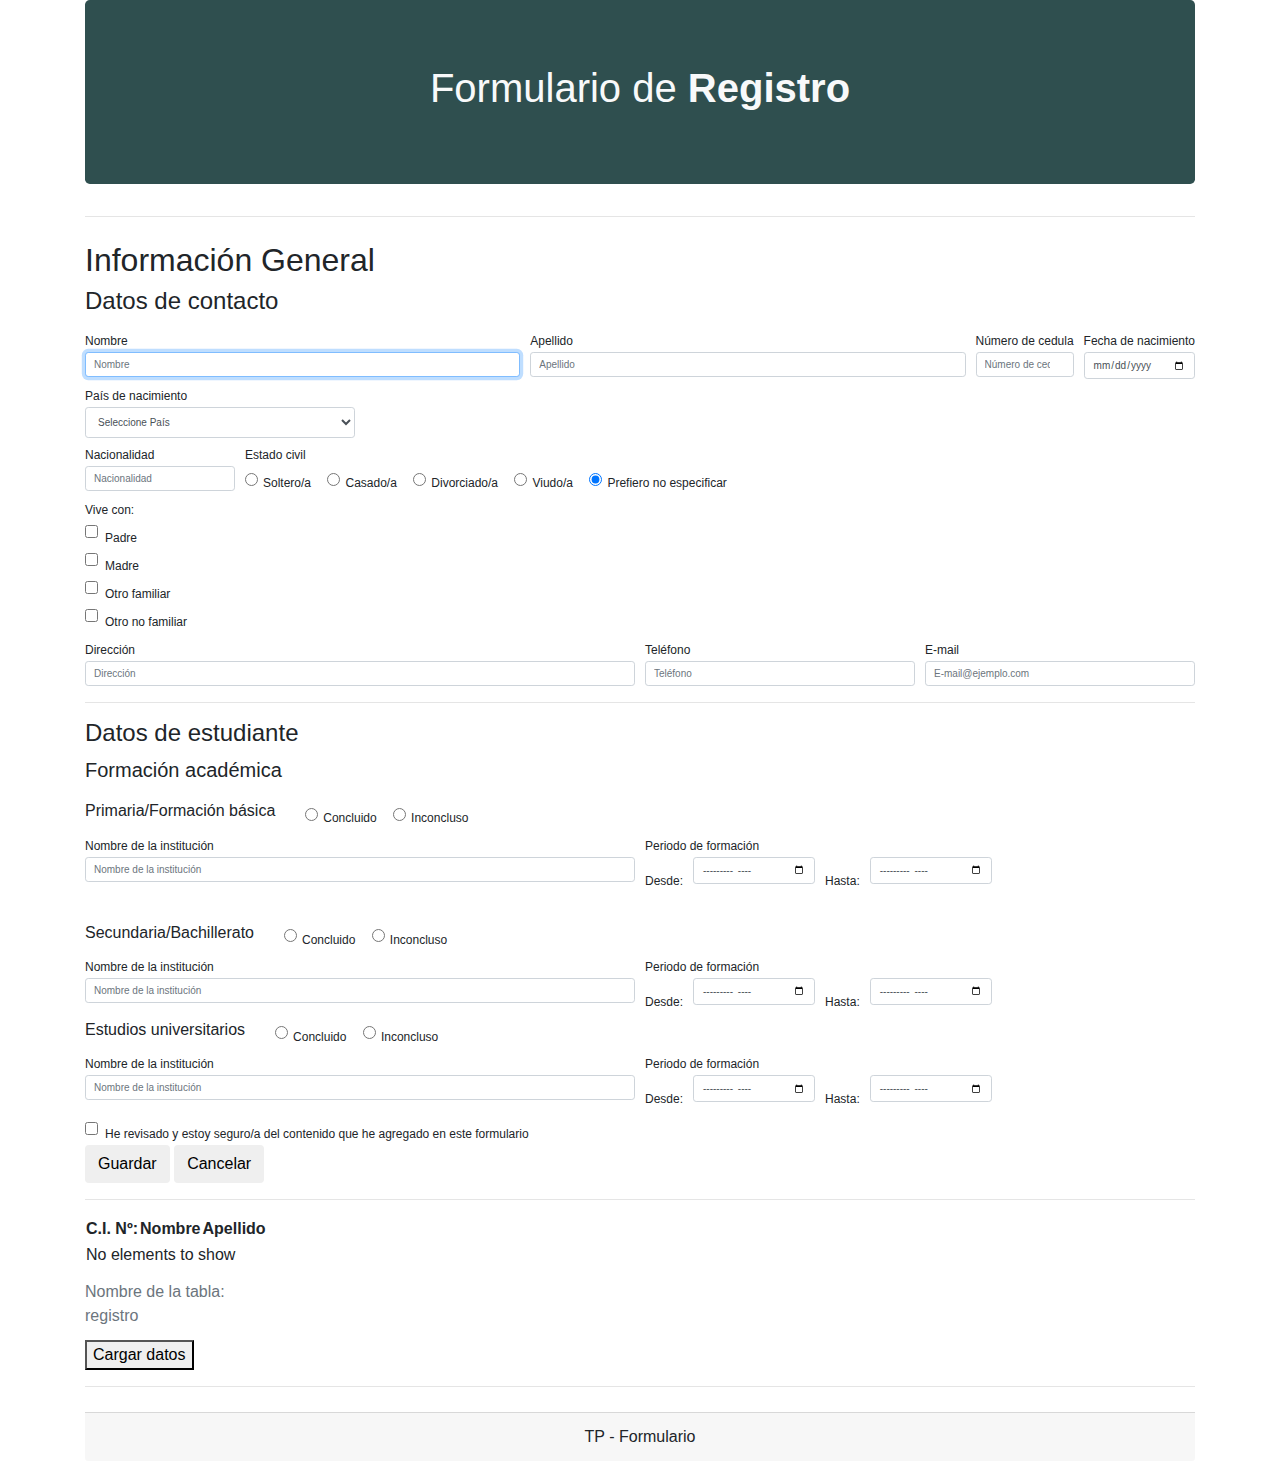
<file: public_html/index.html>
<!DOCTYPE html>
<!--
TP - Cristhian
Formulario web - Indicadores
Crear un formulario para ser implementado en otro proyecto.
Validar con los tipos de datos para cada formulario.
Cargar datos comúnmente manejados: Nombres, CI, Teléfono, Mail.
Tener en cuenta:
    Eventos,
    AJAX,
    Tipos de formulario
    Revisión de los datos enviados (POST).
    Debe ser responsivo
-->
<!--
Utilizo Bootstrap 4 para facilitar el diseño responsive y
utilizo la configuración de proyectos anteriores
-->
<html>
    <head>
        <title>Formulario Web</title>
        <meta charset="UTF-8">
        <meta name="viewport" content="width=device-width, initial-scale=1.0">
        <link rel="icon" type="image/png" href="img/copied-favicon.ico"/>
        <!-- =========================================================================================== -->
        <!-- Bootstrap 4 CDN -->
        <link rel="stylesheet" href="https://maxcdn.bootstrapcdn.com/bootstrap/4.0.0/css/bootstrap.min.css">
        <!-- jQuery library -->
        <script src="https://ajax.googleapis.com/ajax/libs/jquery/3.3.1/jquery.min.js"></script>
        <!-- Popper JS -->
        <script src="https://cdnjs.cloudflare.com/ajax/libs/popper.js/1.12.9/umd/popper.min.js"></script>
        <!-- Latest compiled JavaScript -->
        <script src="https://maxcdn.bootstrapcdn.com/bootstrap/4.0.0/js/bootstrap.min.js"></script>
        <!-- =========================================================================================== -->
        <!-- Otros estilos -->
        <!-- =========================================================================================== -->
        <!-- Otros scripts -->
        <!-- =========================================================================================== -->
        <!-- Mi hoja de estilos -->
        <link href="css/css.css" rel="stylesheet" type="text/css"/>
        <!-- =========================================================================================== -->
        <!-- Mis scripts en JavaScript -->
        <script src="js/js.js" type="text/javascript"></script>
        <script src="js/indexedDB.js" type="text/javascript"></script>
        <!-- =========================================================================================== -->
    </head>
    <body onload="startDB()">
        <div id="form1" class="container" onreset="reset()">
            <div class="jumbotron text-center text-light" style="background-color: darkslategrey">
                <h1>Formulario de <strong>Registro</strong></h1>
            </div>
            <hr class="my-4">
            <!--================================================Formulario con formato Form Grid==========================================-->
            <h2>Información General</h2>
            <form id="generalInfo" class="needs-validation">
                <h4>Datos de contacto</h4>
                <div class="form-row"><!-- Form Row para hacer que se ve en forma de listas en linea -->
                    <div class="col-6 col-sm"><!-- col para mantener el elemento en el centro y responsivo -->
                        <label for="FormControlNombre">Nombre</label><!-- Para los id (y los labels a quienes apunta) uso el tipo de elemento (FormControl, FormCheck, etc.) seguido del nombre para el mismo -->
                        <input required autofocus="" type="text" class="form-control form-control-sm" id="FormControlNombre" placeholder="Nombre">
                    </div>
                    <div class="col-6 col-sm">
                        <label for="FormControlApellido">Apellido</label>
                        <input required type="text" class="form-control form-control-sm" id="FormControlApellido" placeholder="Apellido">
                    </div>
                    <div class="col-auto">
                        <label for="FormControlNumerodecedula">Número de cedula</label>
                        <input min="100000" max="90999999" required type="number" class="form-control form-control-sm" id="FormControlNumerodecedula" placeholder="Número de cedula">
                    </div>
                    <div class="col-auto">
                        <label for="FormDateFechadenac">Fecha de nacimiento</label><!-- El tipo fecha (date) necesita un estilo mas amigable para la utilización en diferentes navegadores -->
                        <input min="1990-01-01" required type="date" class="form-control form-control-sm" id="FormDateFechadenac">
                    </div>
                </div> 
                <div class="form-row">
                    <div class="col-auto col-sm-3">
                        <label for="FormControlSelectPaisdenac">País de nacimiento</label>
                        <select required="" name=Paisdenac class="form-control form-control-sm" id="FormControlSelectPaisdenac"> 
                            <option value="">Seleccione Pa&iacute;s</option>
                            <option value="1">España</option>
                            <option value="2">Portugal</option>
                            <option value="3">Colombia</option>
                            <option value="4">Argentina</option>
                            <option value="5">Brasil</option>
                            <option value="6">Chile</option>
                            <option value="7">Bolivia</option>
                            <option value="8">Cuba</option>
                            <option value="9">Republica Dominicana</option>
                            <option value="10">Ecuador</option>
                            <option value="11">Guatemala</option>
                            <option value="12">Mexico</option>
                            <option value="13">Uruguay</option>
                            <option value="14">Panama</option>
                            <option value="15">Nicaragua</option>
                            <option value="16">Honduras</option>
                            <option value="17">El Salvador</option>
                            <option value="18">Paraguay</option>
                            <option value="19">Peru</option>
                            <option value="20">Puerto Rico</option>
                            <option value="21">Estados Unidos</option>
                            <option value="22">Venezuela</option>
                            <option value="23">Costa Rica</option>
                            <option value="24">Emiratos Arabes Unidos</option>
                            <option value="25">Andorra</option>
                            <option value="26">Canada</option>
                            <option value="27">Suiza</option>
                            <option value="28">Camerún</option>
                            <option value="29">China</option>
                            <option value="30">República Checa y Eslovaquia</option>
                            <option value="31">Chipre</option>
                            <option value="32">República Checa</option>
                            <option value="33">Alemania</option>
                            <option value="34">Dinamarca</option>
                            <option value="35">República Dominicana</option>
                        </select>
                    </div>
                </div>
                <div class="form-row">
                    <div class="col-auto">
                        <label for="FormControlNacionalidad">Nacionalidad</label><!-- puede ser auto completado mediante la revision del pais de nacimiento -->
                        <input type="text" class="form-control form-control-sm" id="FormControlNacionalidad" placeholder="Nacionalidad">
                    </div>
                    <div class="col-12 col-sm-auto">
                        <label>Estado civil</label><br>
                        <div class="form-check-inline">
                            <input class="form-check-input" type="radio" name="RadioOption-inlEstadocivil" value="estadocivilopt1" id="estadocivilopt1">
                            <label class="form-check-label" for="estadocivilopt1">Soltero/a</label>
                        </div>
                        <div class="form-check-inline">
                            <input class="form-check-input" type="radio" name="RadioOption-inlEstadocivil" value="estadocivilopt2" id="estadocivilopt2">
                            <label class="form-check-label" for="estadocivilopt2">Casado/a</label>
                        </div>
                        <div class="form-check-inline">
                            <input class="form-check-input" type="radio" name="RadioOption-inlEstadocivil" value="estadocivilopt3" id="estadocivilopt3">
                            <label class="form-check-label" for="estadocivilopt3">Divorciado/a</label>
                        </div>
                        <div class="form-check-inline">
                            <input class="form-check-input" type="radio" name="RadioOption-inlEstadocivil" value="estadocivilopt4" id="estadocivilopt4">
                            <label class="form-check-label" for="estadocivilopt4">Viudo/a</label>
                        </div>
                        <div class="form-check-inline">
                            <input checked="" class="form-check-input" type="radio" name="RadioOption-inlEstadocivil" value="estadocivilopt5" id="estadocivilopt5">
                            <label class="form-check-label" for="estadocivilopt5">Prefiero no especificar</label>
                        </div>
                    </div>
                </div>
                <div class="form-row">
                    <div class="col-auto col-sm-3">
                        <label>Vive con:</label>
                        <div class="form-check">
                            <input class="form-check-input" type="checkbox" name="FormCheckVivecon" value="FormCheckVivecon1" id="FormCheckVivecon1">
                            <label class="form-check-label" for="FormCheckVivecon1">Padre</label>
                        </div>
                        <div class="form-check">
                            <input class="form-check-input" type="checkbox" name="FormCheckVivecon" value="FormCheckVivecon2" id="FormCheckVivecon2">
                            <label class="form-check-label" for="FormCheckVivecon2">Madre</label>
                        </div>
                        <div class="form-check">
                            <input class="form-check-input" type="checkbox" name="FormCheckVivecon" value="FormCheckVivecon3" id="FormCheckVivecon3">
                            <label class="form-check-label" for="FormCheckVivecon3">Otro familiar</label>
                        </div>
                        <div class="form-check">
                            <input class="form-check-input" type="checkbox" name="FormCheckVivecon" value="FormCheckVivecon4" id="FormCheckVivecon4">
                            <label class="form-check-label" for="FormCheckVivecon4">Otro no familiar</label>
                        </div>
                    </div>
                </div>
                <div class="form-row">
                    <div class="col-12 col-sm-6">
                        <label for="FormControlDireccion">Dirección</label>
                        <input required type="text" class="form-control form-control-sm" id="FormControlDireccion" placeholder="Dirección">
                    </div>
                    <div class="col">
                        <label for="FormControlTelefono">Teléfono</label>
                        <input required type="tel" class="form-control form-control-sm" id="FormControlTelefono" placeholder="Teléfono">
                    </div>
                    <div class="col">
                        <label for="FormControlEmail">E-mail</label>
                        <input required type="email" class="form-control form-control-sm" id="FormControlEmail" placeholder="E-mail@ejemplo.com">
                    </div>
                </div>
                <hr>
                <h4>Datos de estudiante</h4>
                <p class="lead">Formación académica</p>
                <div class="row">
                    <div class="col-auto">
                        <h6>Primaria/Formación básica</h6>
                    </div>
                    <div class="col-auto">
                        <div class="form-check-inline">
                            <input required="" class="form-check-input" type="radio" name="RadioOption-inlGradoPrim" value="Concluido" id="RadioOption-inlGradoPrim1">
                            <label class="form-check-label" for="RadioOption-inlGradoPrim1">Concluido</label>
                        </div>
                        <div class="form-check-inline">
                            <input required="" class="form-check-input" type="radio" name="RadioOption-inlGradoPrim" value="Inconcluso" id="RadioOption-inlGradoPrim2">
                            <label class="form-check-label" for="RadioOption-inlGradoPrim2">Inconcluso</label>
                        </div>
                    </div>
                </div>
                <div class="form-row">
                    <div class="col-12 col-lg">
                        <label for="FormControlPrimaria">Nombre de la institución</label>
                        <input required type="text" class="form-control form-control-sm" id="FormControlPrimaria" placeholder="Nombre de la institución">
                    </div>
                    <div class="col-12 col-lg">
                        <label>Periodo de formación</label>
                        <div class="form-row">
                            <div class="col-auto">
                                <div class="form-row">
                                    <label class="col-form-label" for="FormControlPeriodoDesdePrim">Desde:</label>
                                    <div class="col-auto">
                                        <input required min="1995-01" type="month" class="form-control form-control-sm" id="FormControlPeriodoDesdePrim">
                                    </div>
                                </div>
                            </div>
                            <div class="col-auto">
                                <div class="form-row">
                                    <label class="col-form-label" for="FormControlPeriodoHastaPrim">Hasta:</label>
                                    <div class="col-auto">
                                        <input required min="1995-01" type="month" class="form-control form-control-sm" id="FormControlPeriodoHastaPrim">
                                    </div>
                                </div>
                            </div>
                        </div>
                    </div>
                </div>
                <br>
                <div class="row">
                    <div class="col-auto">
                        <h6>Secundaria/Bachillerato</h6>
                    </div>
                    <div class="col-auto">
                        <div class="form-check-inline">
                            <input required class="form-check-input" type="radio" name="RadioOption-inlGradoSec" value="Concluido" id="RadioOption-inlGradoSec1">
                            <label class="form-check-label" for="RadioOption-inlGradoSec1">Concluido</label>
                        </div>
                        <div class="form-check-inline">
                            <input required class="form-check-input" type="radio" name="RadioOption-inlGradoSec" value="Inconcluso" id="RadioOption-inlGradoSec2">
                            <label class="form-check-label" for="RadioOption-inlGradoSec2">Inconcluso</label>
                        </div>
                    </div>
                </div>
                <div class="form-row">
                    <div class="col-12 col-lg">
                        <label for="FormControlSecundaria">Nombre de la institución</label>
                        <input required type="text" class="form-control form-control-sm" id="FormControlSecundaria" placeholder="Nombre de la institución">
                    </div>
                    <div class="col-12 col-lg">
                        <label>Periodo de formación</label>
                        <div class="form-row">
                            <div class="col-auto">
                                <div class="form-row">
                                    <label class="col-form-label" for="FormControlPeriodoDesdeSec">Desde:</label>
                                    <div class="col-auto">
                                        <input required min="1995-01" type="month" class="form-control form-control-sm" id="FormControlPeriodoDesdeSec">
                                    </div>
                                </div>
                            </div>
                            <div class="col-auto">
                                <div class="form-row">
                                    <label class="col-form-label" for="FormControlPeriodoHastaSec">Hasta:</label>
                                    <div class="col-auto">
                                        <input required min="1995-01" type="month" class="form-control form-control-sm" id="FormControlPeriodoHastaSec">
                                    </div>
                                </div>
                            </div>
                        </div>
                    </div>
                </div>
                <div class="row">
                    <div class="col-auto">
                        <h6>Estudios universitarios</h6>
                    </div>
                    <div class="col-auto">
                        <div class="form-check-inline">
                            <input required class="form-check-input" type="radio" name="RadioOption-inlGradoUniv" value="Concluido" id="RadioOption-inlGradoUniv1">
                            <label class="form-check-label" for="RadioOption-inlGradoUniv1">Concluido</label>
                        </div>
                        <div class="form-check-inline">
                            <input required class="form-check-input" type="radio" name="RadioOption-inlGradoUniv" value="Inconcluso" id="RadioOption-inlGradoUniv2">
                            <label class="form-check-label" for="RadioOption-inlGradoUniv2">Inconcluso</label>
                        </div>
                    </div>
                </div>
                <div class="form-row">
                    <div class="col-12 col-lg">
                        <label for="FormControlUniversitaria">Nombre de la institución</label>
                        <input required type="text" class="form-control form-control-sm" id="FormControlUniversitaria" placeholder="Nombre de la institución">
                    </div>
                    <div class="col-12 col-lg">
                        <label>Periodo de formación</label>
                        <div class="form-row">
                            <div class="col-auto">
                                <div class="form-row">
                                    <label class="col-form-label" for="FormControlPeriodoDesdeUniv">Desde:</label>
                                    <div class="col-auto">
                                        <input required min="1995-01" type="month" class="form-control form-control-sm" id="FormControlPeriodoDesdeUniv">
                                    </div>
                                </div>
                            </div>
                            <div class="col-auto">
                                <div class="form-row">
                                    <label class="col-form-label" for="FormControlPeriodoHastaUniv">Hasta:</label>
                                    <div class="col-auto">
                                        <input required min="1995-01" type="month" class="form-control form-control-sm" id="FormControlPeriodoHastaUniv">
                                    </div>
                                </div>
                            </div>
                        </div>
                    </div>
                </div>
                <div class="form-check">
                    <input required="" class="form-check-input" type="checkbox" value="verified" id="FormCheckVerify">
                    <label class="form-check-label" for="FormCheckVerify">He revisado y estoy seguro/a del contenido que he agregado en este formulario</label>
                </div>
                <!--  --><button id="btnGuardar" type="submit" class="btn">Guardar</button>
                <!--  --><button id="btnModificar" type="submit" class="btn d-none">Modificar</button>
                <!--  --><button id="btnCancelar" type="reset" class="btn" >Cancelar</button>
            </form>

            <hr>
            <div id="elements">
                <table>
                    <caption id="db_objectsName"> </caption>
                    <thead>
                        <tr>
                            <th>C.I. Nº:</th>
                            <th>Nombre</th>
                            <th>Apellido</th>
                            <th> </th>
                        </tr>
                    </thead>
                    <tbody id="elementsList">
                        <tr class="style">
                            <td colspan="4">No elements to show</td>
                        </tr>
                    </tbody>
                </table>
            </div>
            <button id="btn_loadAll" type="button" onclick="loadAllRecords();" class="">Cargar datos</button>
            <button id="btn_orderByName" type="button" onclick="orderByName();" class="d-none">Ordenar por nombre</button>
            <hr class="my-3">
            <div class="container col-6"><span id="msgs" class="badge badge-secondary m-0 p-2"></span></div>
            <div class="container card-footer text-center my-2">
                TP - Formulario
            </div>
        </div>
    </body>
</html>
</file>
<file: public_html/css/css.css>
/* 
    Created on : 02/04/2018, 12:11:14 PM
    Author     : oym-dev07
*/
*{
    box-sizing: border-box;
}
label, label.col-form-label{
    margin-top: 8px;
    margin-bottom: 2px;
    font-size: 12px;
}
input[class*="form-"], select{
    font-size: 10px !important;
}
#elementsList tr:hover:not(.style), #elementsList tr:hover:not(button){
    background-color: darkgrey;
    cursor: pointer;
    color: white;
}
</file>
